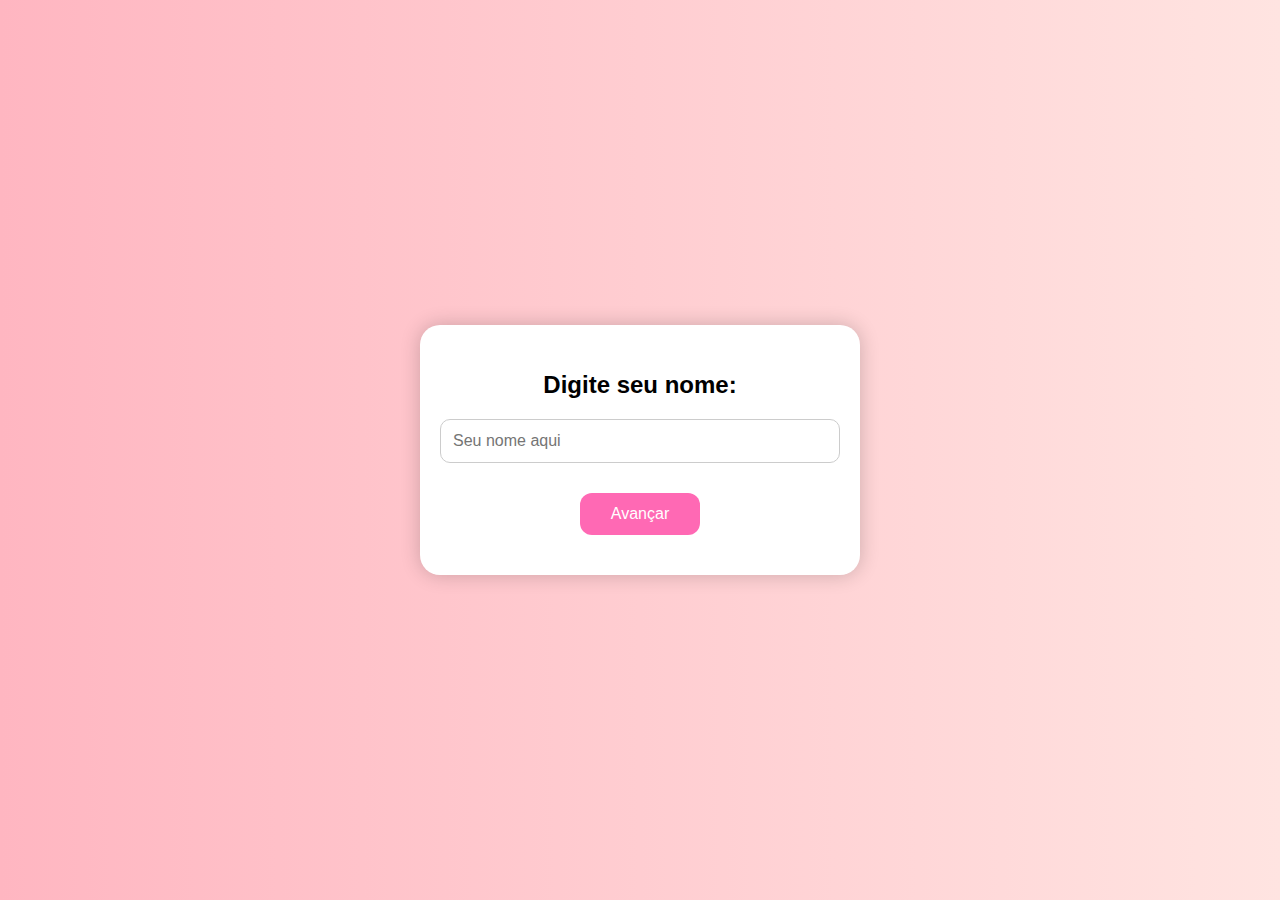
<file: index.html>
<!DOCTYPE html>
<html lang="pt-BR">
<head>
  <meta charset="UTF-8" />
  <title>Convite Especial</title>
  <link rel="stylesheet" href="style.css" />
</head>
<body>
  <div class="container">
    <h1>Digite seu nome:</h1>
    <input type="text" id="nome" placeholder="Seu nome aqui" />
    <button onclick="avancar()">Avançar</button>
  </div>

  <script>
    function avancar() {
      const nome = document.getElementById("nome").value.trim();
      if (nome.toLowerCase().includes("kédima") || nome.toLowerCase().includes("franciny")) {
        localStorage.setItem("nome", nome);
        window.location.href = "pergunta.html";
      } else {
        alert("Essa mensagem é só para a Kédima Franciny 😄");
      }
    }
  </script>
</body>
</html>
</file>
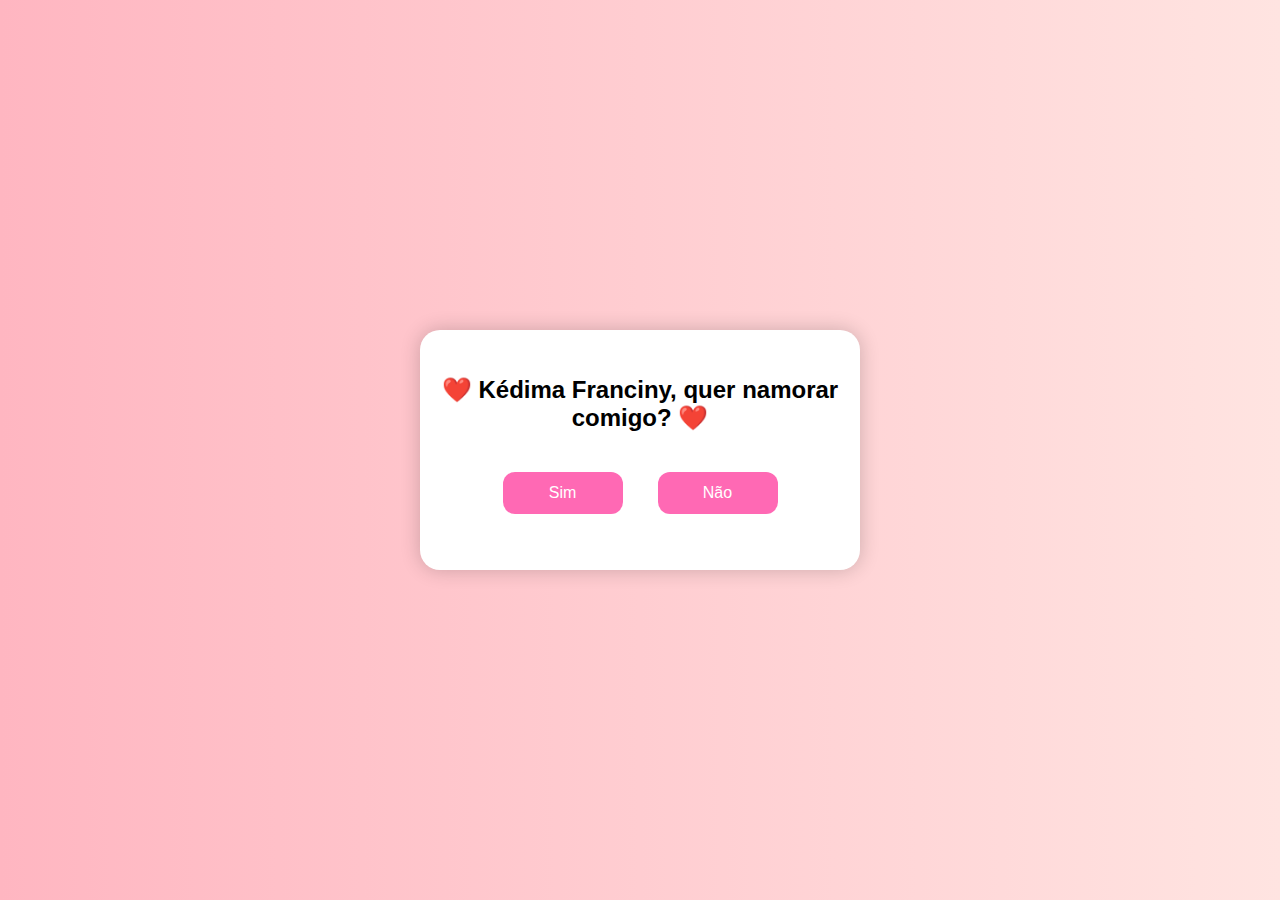
<file: pergunta.html>
<!DOCTYPE html>
<html lang="pt-BR">
<head>
  <meta charset="UTF-8" />
  <meta name="viewport" content="width=device-width, initial-scale=1.0" />
  <title>Pergunta Importante</title>
  <link rel="stylesheet" href="style.css" />
</head>
<body>
  <div class="container">
    <h1>❤️ <span id="chamada"></span> ❤️</h1>
    <p id="resposta" class="mensagem">
      <div class="botoes">
        <button id="sim">Sim</button>
        <button id="nao">Não</button>
      </div>
    </p>
  </div>

  <script>
    const nome = localStorage.getItem("nome") || "Kédima Franciny";
    document.getElementById("chamada").innerText = `${nome}, quer namorar comigo?`;

    const simBtn = document.getElementById("sim");
    const naoBtn = document.getElementById("nao");
    const resposta = document.getElementById("resposta");

    simBtn.addEventListener("click", () => {
      resposta.innerHTML = "🎉 Parabéns! Você está namorando o Rairan ❤️";
    });

    naoBtn.addEventListener("mouseover", () => {
      const x = Math.random() * (window.innerWidth - 100);
      const y = Math.random() * (window.innerHeight - 50);
      naoBtn.style.position = "absolute";
      naoBtn.style.left = `${x}px`;
      naoBtn.style.top = `${y}px`;
    });
  </script>
</body>
</html>
</file>
<file: style.css>
body {
  font-family: 'Arial', sans-serif;
  background: linear-gradient(to right, #ffb6c1, #ffe4e1);
  display: flex;
  justify-content: center;
  align-items: center;
  height: 100vh;
  margin: 0;
  padding: 20px;
  box-sizing: border-box;
}

.container {
  text-align: center;
  background: white;
  padding: 30px 20px;
  border-radius: 20px;
  box-shadow: 0 0 20px rgba(0,0,0,0.2);
  width: 100%;
  max-width: 400px;
}

h1 {
  font-size: 1.5em;
  margin-bottom: 20px;
}

input {
  padding: 12px;
  width: 100%;
  border-radius: 10px;
  border: 1px solid #ccc;
  font-size: 16px;
  margin-bottom: 20px;
  box-sizing: border-box;
}

button {
  padding: 12px 20px;
  font-size: 16px;
  margin: 10px;
  border: none;
  border-radius: 12px;
  background-color: #ff69b4;
  color: white;
  cursor: pointer;
  transition: all 0.3s ease;
  min-width: 100px;
}

button:hover {
  background-color: #ff1493;
}

.botoes {
  margin-top: 30px;
  display: flex;
  flex-direction: column;
  gap: 15px;
}

.mensagem {
  margin-top: 30px;
  font-size: 18px;
  color: #008000;
  font-weight: bold;
}

.mensagem .botoes {
  display: flex;
  flex-direction: column;
  gap: 15px;
  margin-top: 20px;
}

/* Responsivo */
@media (min-width: 480px) {
  .botoes {
    flex-direction: row;
    justify-content: center;
  }

  button {
    min-width: 120px;
  }
}
</file>
